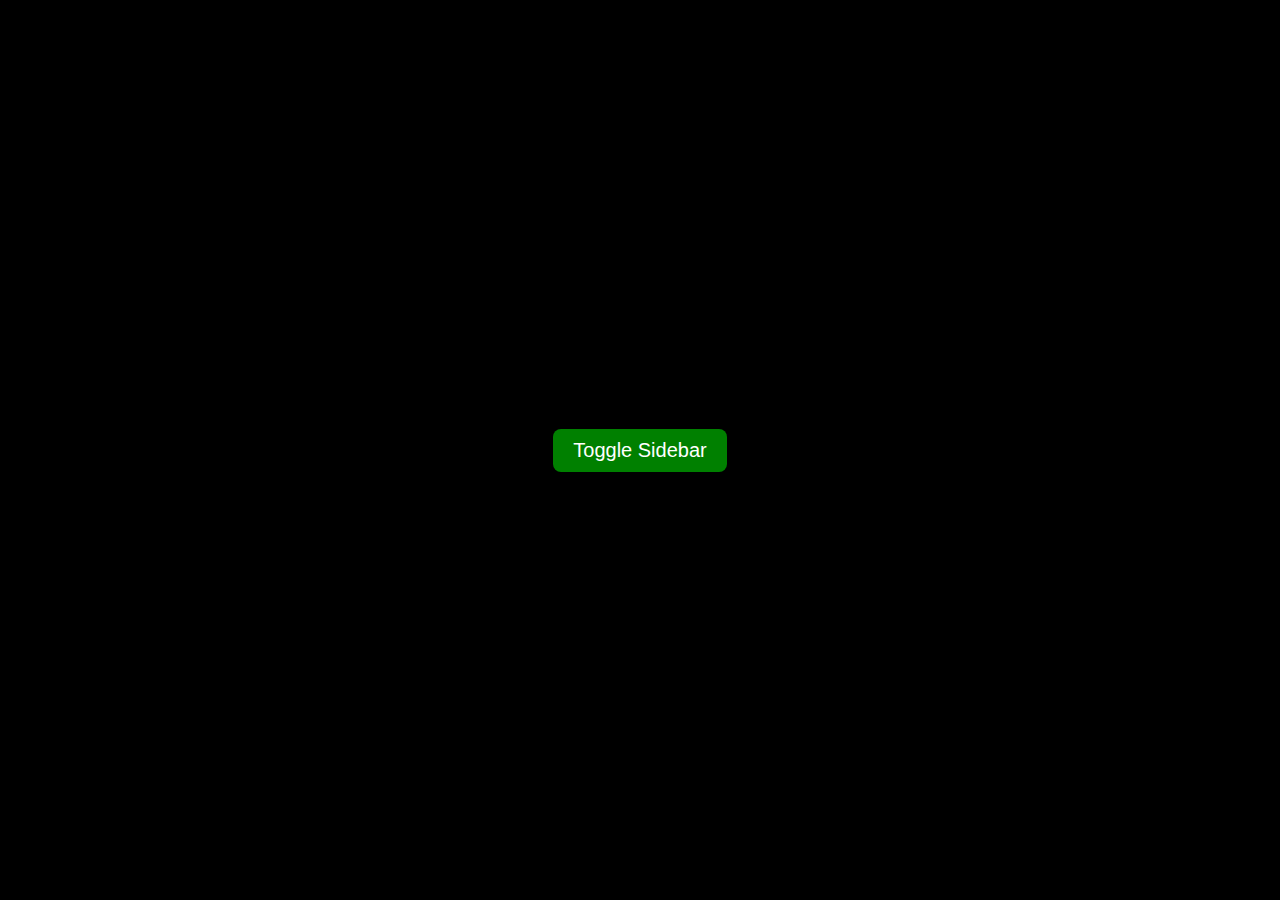
<file: Simple javascript/01.Toggle Sidebar/index.html>
<!DOCTYPE html>
<html lang="en">
  <head>
    <meta charset="UTF-8" />
    <meta name="viewport" content="width=device-width, initial-scale=1.0" />
    <title>Sidebar Animation</title>
    <link rel="stylesheet" href="style.css" />
  </head>
  <body>
    <section class="sidebar hide">
      <ul>
        <li><a href="#">Home</a></li>
        <li><a href="#">About</a></li>
        <li><a href="#">Projects</a></li>
        <li><a href="#">Contact</a></li>
      </ul>
    </section>

    <div class="btn">
      <button>Toggle Sidebar</button>
    </div>

    <script src="app.js"></script>
  </body>
</html>
</file>
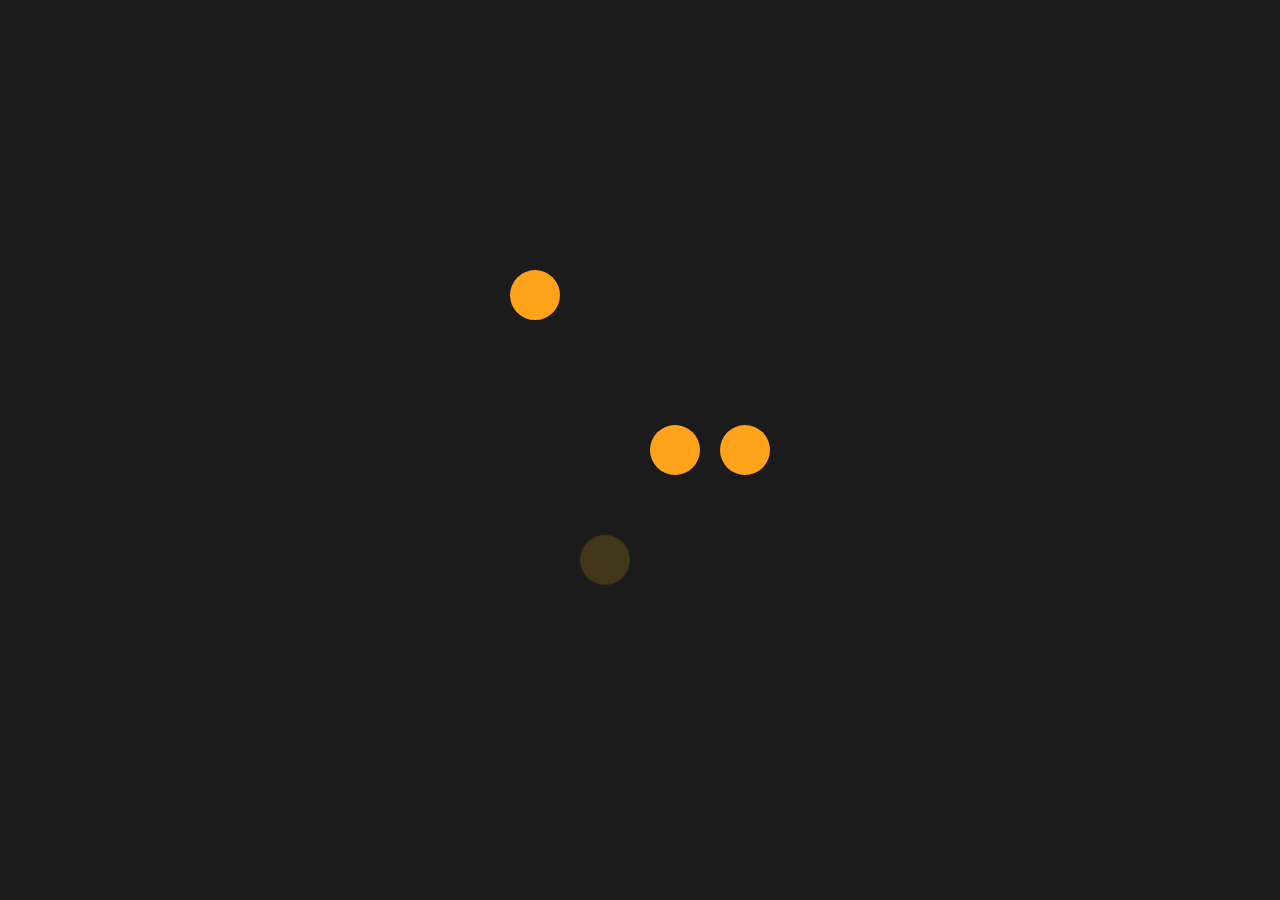
<file: Simple javascript/04.from and fromto/index.html>
<!DOCTYPE html>
<html lang="en">
  <head>
    <meta charset="UTF-8" />
    <meta name="viewport" content="width=device-width, initial-scale=1.0" />
    <title>Document</title>
    <link rel="stylesheet" href="style.css" />
  </head>
  <body>

    
  <body>
    <section class="container">
      <div class="box box1"></div>
      <div class="box box2"></div>
      <div class="box box3"></div>
      <div class="box box4"></div>
    </section>

    <script src="https://cdnjs.cloudflare.com/ajax/libs/gsap/3.12.3/gsap.min.js"></script>
    <script src="app.js"></script>
  </body>
</html>
</file>
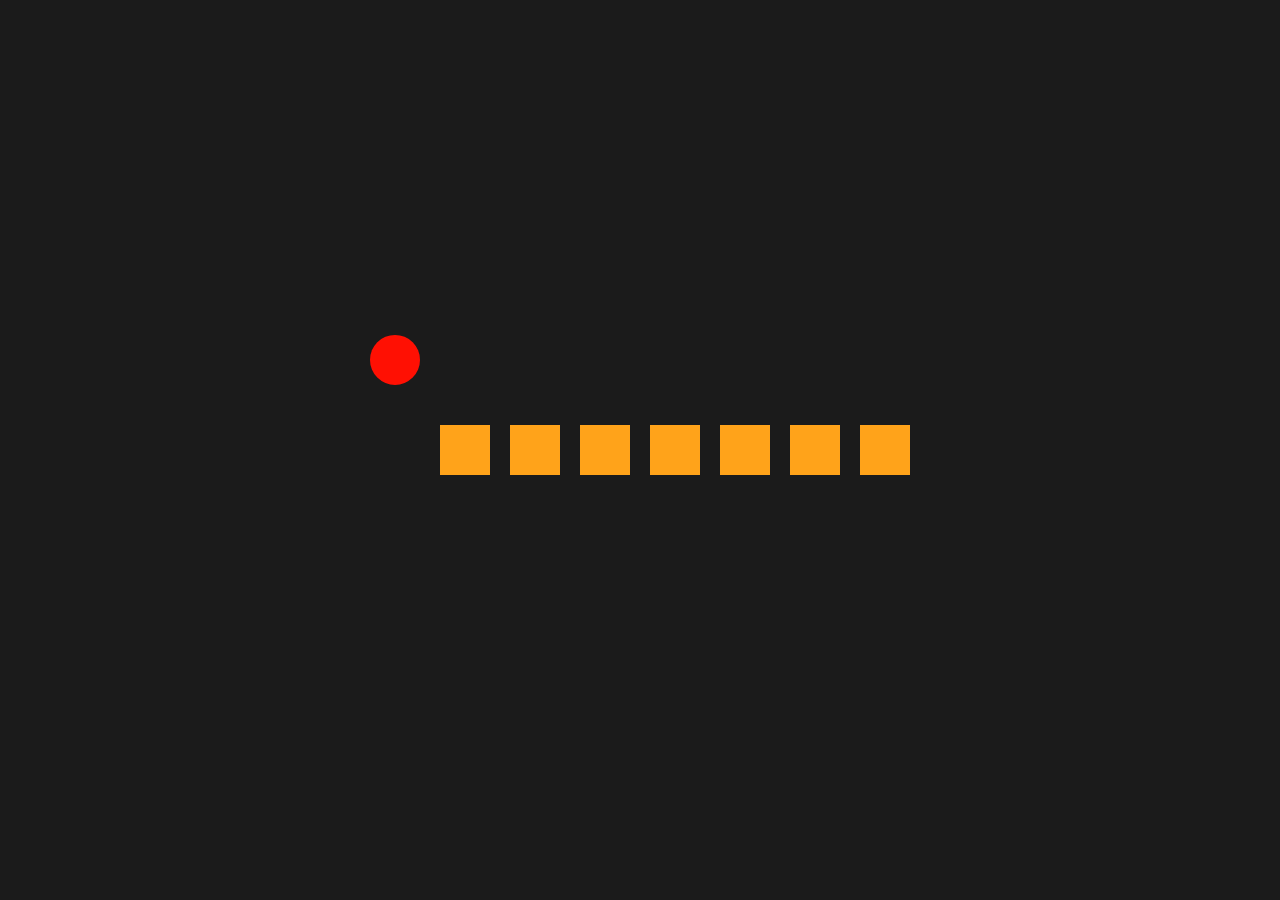
<file: Simple javascript/05.Staggers/index.html>
<!DOCTYPE html>
<html lang="en">
  <head>
    <meta charset="UTF-8" />
    <meta name="viewport" content="width=device-width, initial-scale=1.0" />
    <title>Staggers</title>
    <link rel="stylesheet" href="style.css" />
  </head>
  <body>
    <section class="container">
      <div class="box box1"></div>
      <div class="box box2"></div>
      <div class="box box3"></div>
      <div class="box box4"></div>
      <div class="box box5"></div>
      <div class="box box6"></div>
      <div class="box box7"></div>
      <div class="box box8"></div>
    </section>
    <script src="https://cdnjs.cloudflare.com/ajax/libs/gsap/3.12.3/gsap.min.js"></script>
    <script src="app.js"></script>
  </body>
</html>
</file>
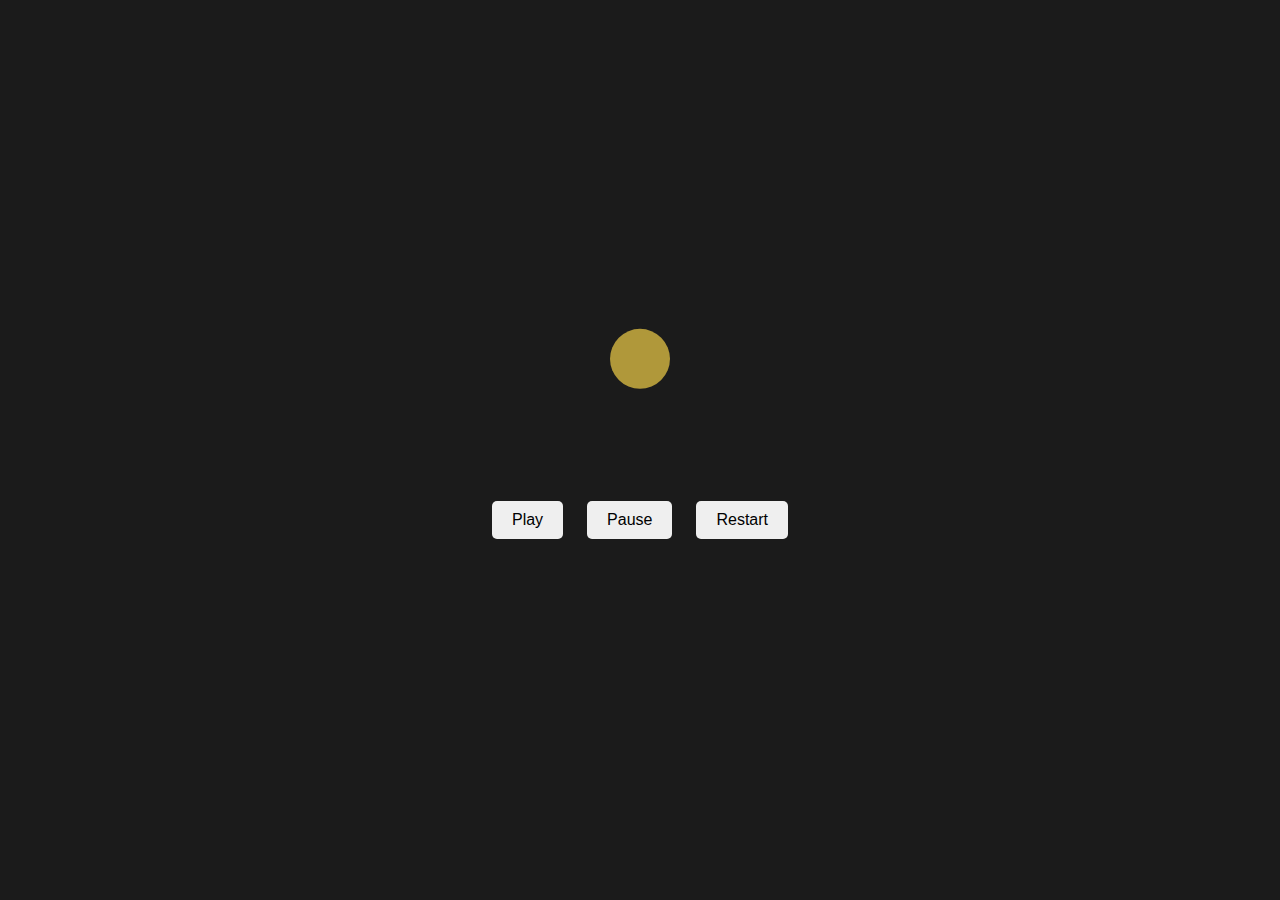
<file: Simple javascript/06.controll/index.html>
<!DOCTYPE html>
<html lang="en">
  <head>
    <meta charset="UTF-8" />
    <meta name="viewport" content="width=device-width, initial-scale=1.0" />
    <title>Document</title>
    <link rel="stylesheet" href="style.css" />
  </head>
  <body>
    <section class="container">
      <div class="box-container">
        <div class="box"></div>
      </div>

      <div class="button-container">
        <button class="play">Play</button>
        <button class="pause">Pause</button>
        <button class="restart">Restart</button>
      </div>
    </section>

    <script src="https://cdnjs.cloudflare.com/ajax/libs/gsap/3.12.3/gsap.min.js"></script>
    <script src="app.js"></script>
  </body>
</html>
</file>
<file: Simple javascript/01.Toggle Sidebar/style.css>
* {
  margin: 0;
  padding: 0;
  box-sizing: border-box;
}

body {
  background-color: #000;
}

.sidebar {
  position: fixed;
  top: 0;
  left: 0;
  height: 100vh;
  width: 250px;
  background-color: #140554;
  z-index: 100;
  transition: all 0.5s ease;
  display: flex;
  justify-content: center;
  align-items: center;
}

.hide {
  transform: translateX(-100%);
}

ul li {
  list-style: none;
  margin: 20px 0;
}

ul li a {
  text-decoration: none;
  color: #fff;
  font-size: 20px;
  font-weight: 500;
  transition: all 0.5s ease;
}

ul li a:hover {
  color: rgb(94, 208, 94);
}

.btn {
  display: flex;
  justify-content: center;
  align-items: center;
  height: 100vh;
  font-size: 30px;
  color: #fff;
}

.btn button {
  border: none;
  outline: none;
  background-color: green;
  color: #fff;
  font-size: 20px;
  cursor: pointer;
  padding: 10px 20px;
  border-radius: 8px;
  transition: all 0.5s ease;
}

.btn button:hover {
  background-color: #fff;
  color: green;
  font-weight: bold;
}
</file>
<file: Simple javascript/04.from and fromto/style.css>
* {
  padding: 0;
  margin: 0;
  box-sizing: border-box;
}

.container {
  display: flex;
  justify-content: center;
  align-items: center;
  height: 100vh;
  background: #1b1b1b;
}

.box {
  width: 50px;
  height: 50px;
  margin: 10px;
  background: #ffa31a;
  border-radius: 100px;
}
</file>
<file: Simple javascript/05.Staggers/style.css>
* {
  padding: 0;
  margin: 0;
  box-sizing: border-box;
}

.container {
  display: flex;
  justify-content: center;
  align-items: center;
  height: 100vh;
  background: #1b1b1b;
}

.box {
  width: 50px;
  height: 50px;
  margin: 10px;
  background: #ffa31a;
  border-radius: 100px;
}
</file>
<file: Simple javascript/06.controll/style.css>
* {
  padding: 0;
  margin: 0;
  box-sizing: border-box;
}

.container {
  display: flex;
  justify-content: center;
  align-items: center;
  flex-direction: column;
  height: 100vh;
  background: #1b1b1b;
}

.box-container {
  padding: 30px 40px;
}

.button-container button {
  padding: 10px 20px;
  margin: 10px;
  border: none;
  border-radius: 5px;
  font-size: 16px;
  cursor: pointer;
}

.box {
  width: 60px;
  height: 60px;
  margin: 10px;
  background: #ffa31a;
  border-radius: 100px;
}
</file>
